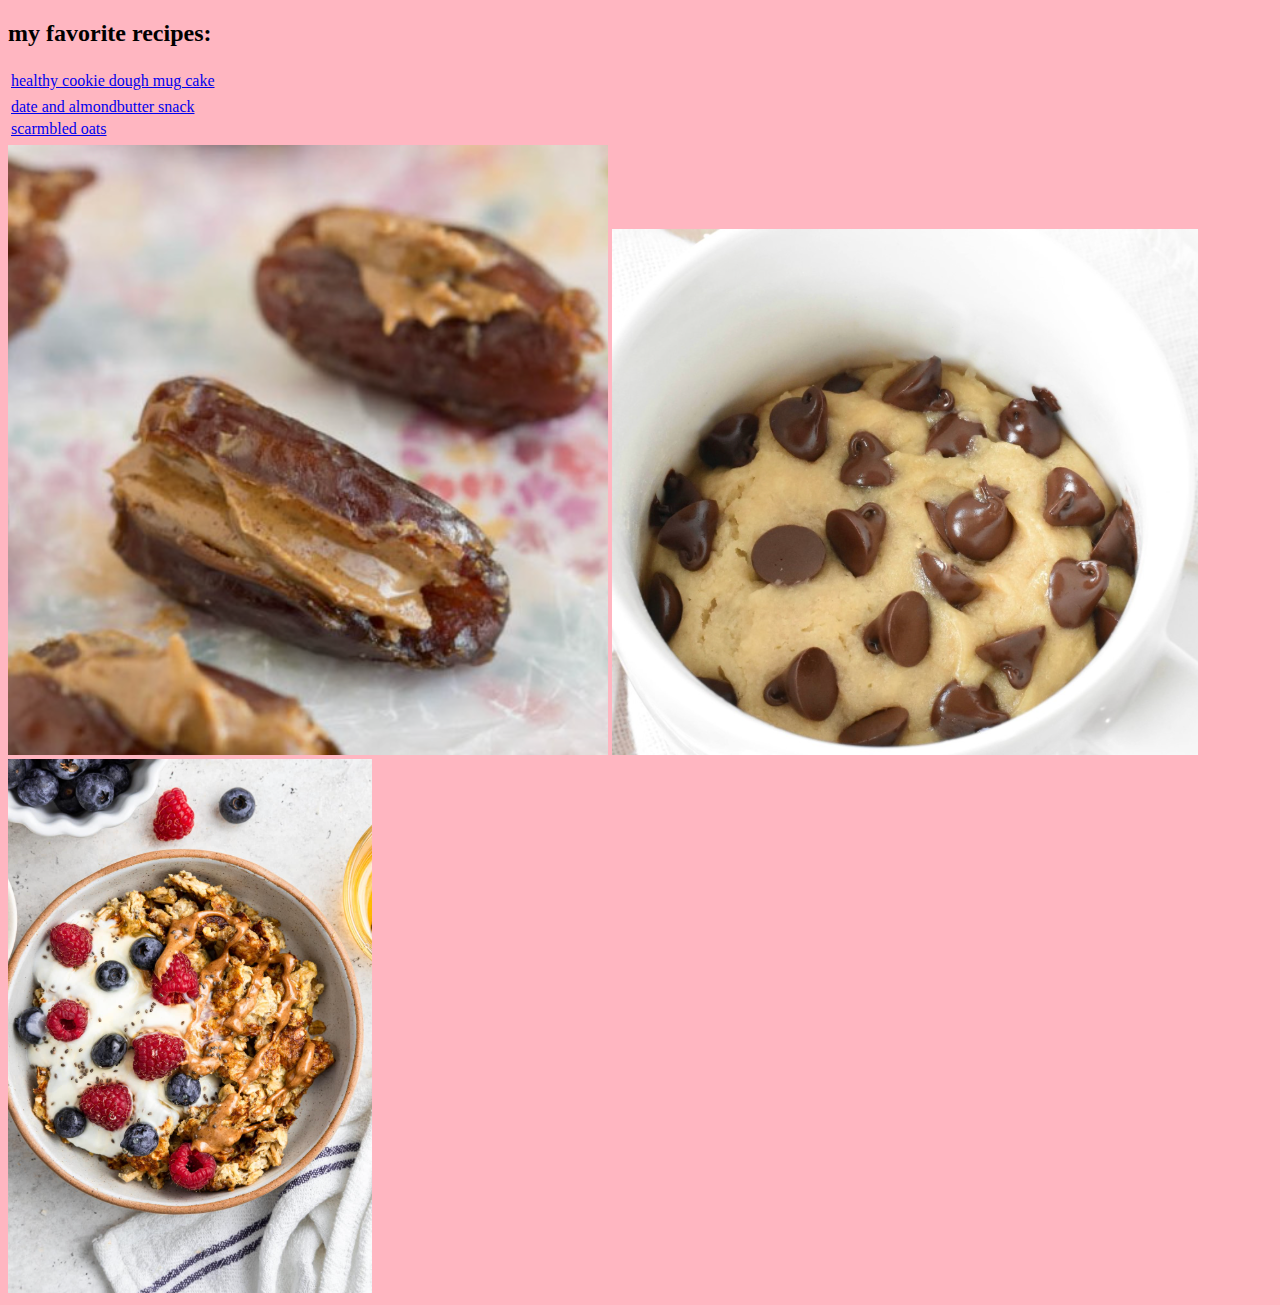
<file: index.html>
<!doctype html>
<html>
<head>


<link href="style.css" type="text/css" rel="stylesheet" />

	<title>my favorite recipes:</title>

</head>
<body>

	<h2>my favorite recipes:</h2>
	<ol>

	</ol> 

<table>
	<tr>
		
	</tr>
	<tr>
		<td><a href="cookiedough.html">healthy cookie dough mug cake</a></td>
	</tr>
	<tr>
		

	<tr>
		
	</tr>
	</tr>
	<tr>
		<td><a href="datesandalmondbutter.html">date and almondbutter snack</a></td>
		</tr>
	<tr>
		<td><a href="scrambledoats.html">scarmbled oats</a></td>
	</tr>
	<tr>
	</tr>
	<tr>
</table>

</body>
</html>

<img src="datesWithAlmondButter.png"/>
<img src="cookieDough.png"/>
<img src="oatmeal.png"/>
</file>
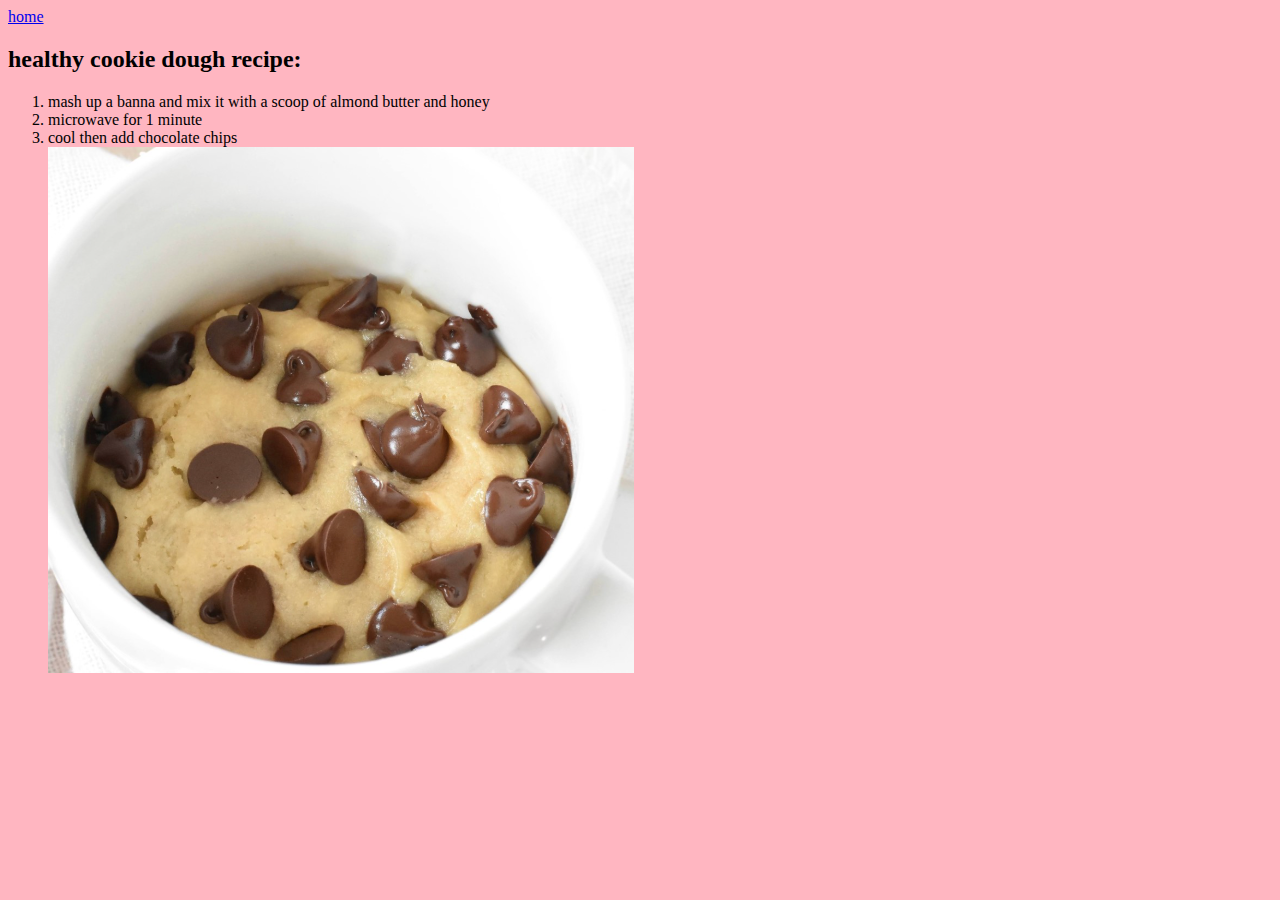
<file: cookiedough.html>
<!doctype html>
<html>
<head>
<link href="style.css" type="text/css" rel="stylesheet" />

	<title>cookie dough recipe:</title>

</head>
<body>


<a href="index.html"> home</a>

</body>
</html>

<h2>healthy cookie dough recipe:</h2>
	<ol>

	</ol> 

	<ol>

		<li>mash up a banna and mix it with a scoop of almond butter and honey</li>
		<li>microwave for 1 minute</li>
		<li>cool then add chocolate chips</li>

<img src="cookieDough.png"/>
</file>
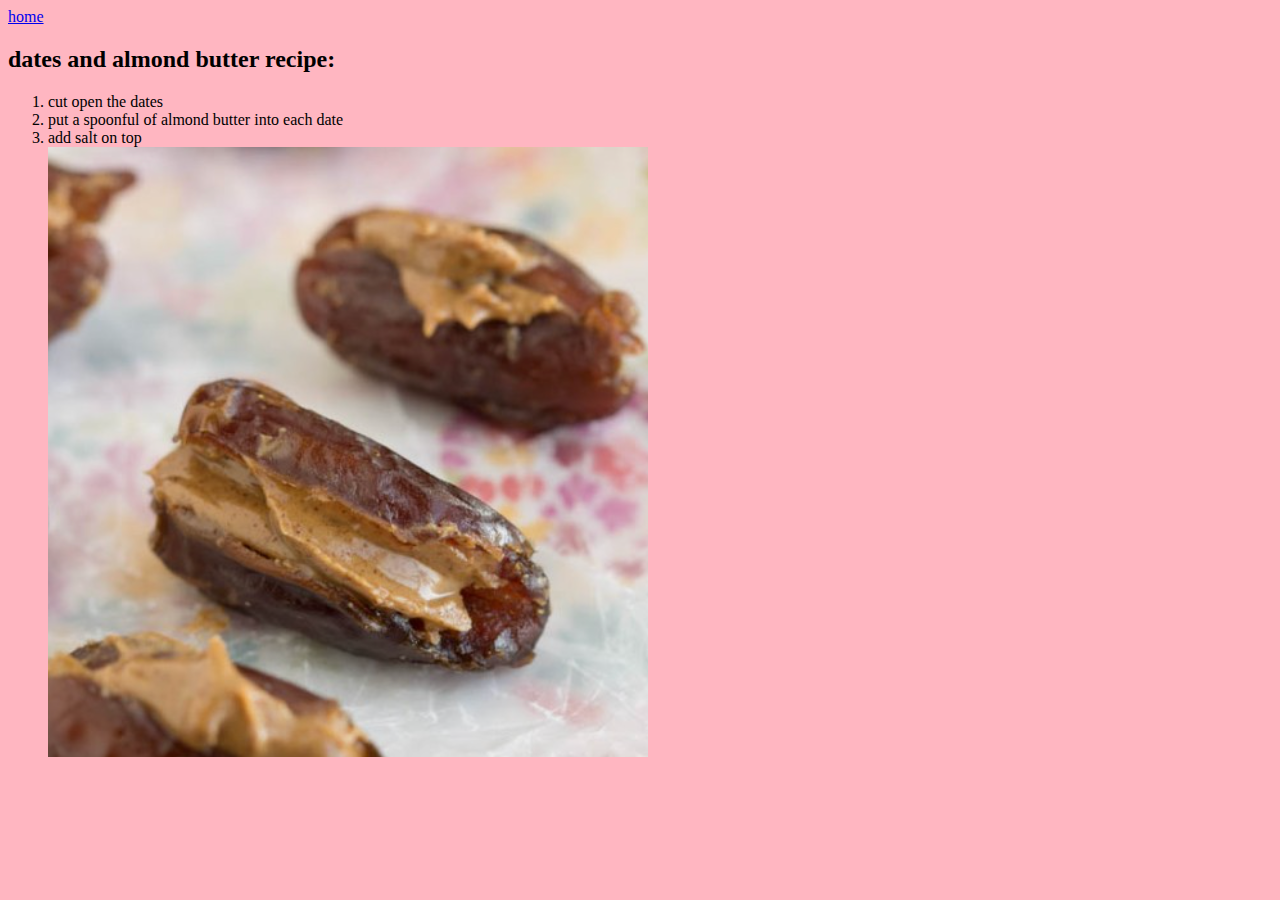
<file: datesandalmondbutter.html>
<!doctype html>
<html>
<head>
<link href="style.css" type="text/css" rel="stylesheet" />

	<title>dates and almond butter snack recipe:</title>

</head>
<body>


<a href="index.html"> home</a>

</body>
</html>
 
 <title>dates and almond butter recipe:</title>

</head>
<body>

	<h2>dates and almond butter recipe:</h2>
	<ol>

	</ol> 

	<ol>

		<li>cut open the dates</li>
		<li>put a spoonful of almond butter into each date</li>
		<li>add salt on top</li>


		<img src="datesWithAlmondButter.png"/>
</file>
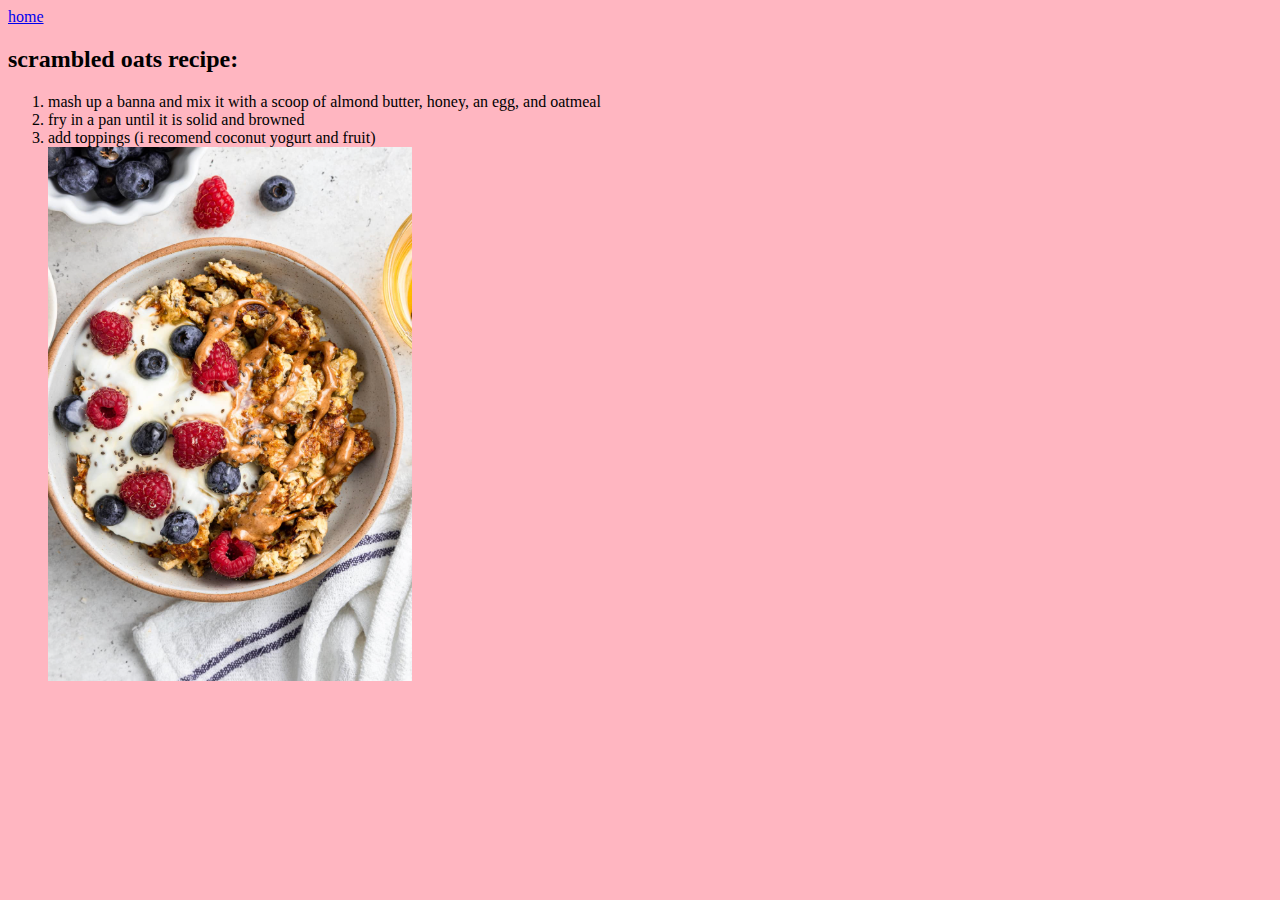
<file: scrambledoats.html>
<!doctype html>
<html>
<head>
<link href="style.css" type="text/css" rel="stylesheet" />

	<title>scrambled oats recipe:</title>

</head>
<body>


<a href="index.html"> home</a>

</body>
</html>

<h2>scrambled oats recipe:</h2>
	<ol>

	</ol> 

	<ol>

		<li>mash up a banna and mix it with a scoop of almond butter, honey, an egg, and oatmeal</li>
		<li>fry in a pan until it is solid and browned</li>
		<li>add toppings (i recomend coconut yogurt and fruit)</li>


		<img src="oatmeal.png"/>
</file>
<file: style.css>
body {
	background-color: 
#FFB6C1;
}


h1 {
	color: darkred;
	text-align: center;
	font-family: "Times New Roman", serif;
	font-size: 60px;
}
</file>
